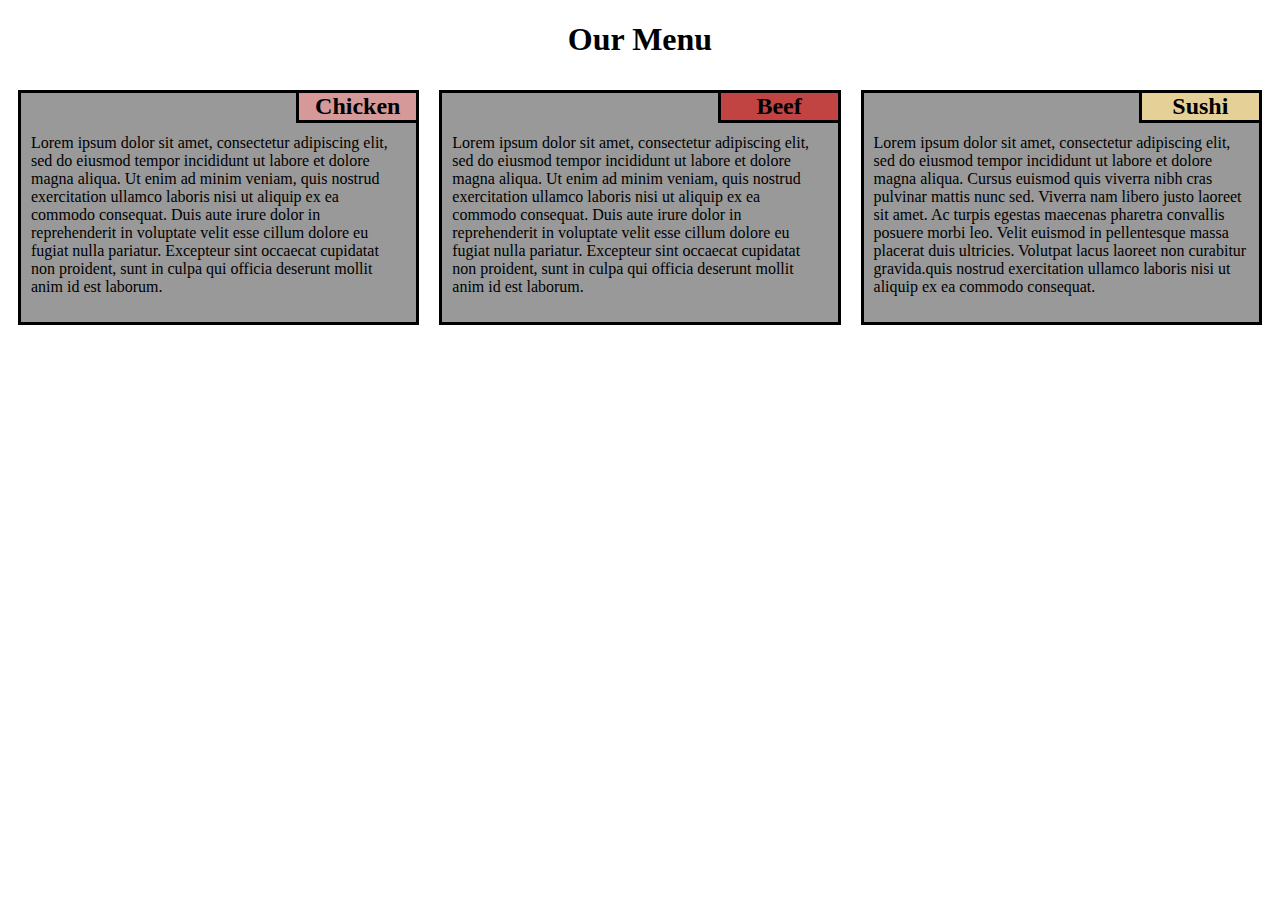
<file: module2-solution/index.html>
<!DOCTYPE html>
<html>
<head>
	<meta charset="utf-8">
	<meta name="viewport" content="width=device-width, initial-scale=1">
	<title>Module 2 Assignment solution</title>
	<link rel="stylesheet" href="css/style.css">
</head>
<body>
<h1>Our Menu</h1>
	<div class="row">
		<div class="col-lg-4 col-md-6 col-sm-12">
			<section class="chicken">
				<h2>Chicken</h2>
				<p>Lorem ipsum dolor sit amet, consectetur adipiscing elit, sed do eiusmod tempor incididunt ut labore et dolore magna aliqua. Ut enim ad minim veniam, quis nostrud exercitation ullamco laboris nisi ut aliquip ex ea commodo consequat. Duis aute irure dolor in reprehenderit in voluptate velit esse cillum dolore eu fugiat nulla pariatur. Excepteur sint occaecat cupidatat non proident, sunt in culpa qui officia deserunt mollit anim id est laborum.
				</p>
			</section>
		</div>
		<div class="col-lg-4 col-md-6 col-sm-12">
			<section class="beef">
				<h2>Beef</h2>
				<p>Lorem ipsum dolor sit amet, consectetur adipiscing elit, sed do eiusmod tempor incididunt ut labore et dolore magna aliqua. Ut enim ad minim veniam, quis nostrud exercitation ullamco laboris nisi ut aliquip ex ea commodo consequat. Duis aute irure dolor in reprehenderit in voluptate velit esse cillum dolore eu fugiat nulla pariatur. Excepteur sint occaecat cupidatat non proident, sunt in culpa qui officia deserunt mollit anim id est laborum.
				</p>
			</section>
		</div>
		<div class="col-lg-4 col-md-12 col-sm-12">
			<section class="sushi">
				<h2>Sushi</h2>
				<p>Lorem ipsum dolor sit amet, consectetur adipiscing elit, sed do eiusmod tempor incididunt ut labore et dolore magna aliqua. Cursus euismod quis viverra nibh cras pulvinar mattis nunc sed. Viverra nam libero justo laoreet sit amet. Ac turpis egestas maecenas pharetra convallis posuere morbi leo. Velit euismod in pellentesque massa placerat duis ultricies. Volutpat lacus laoreet non curabitur gravida.quis nostrud exercitation ullamco laboris nisi ut aliquip ex ea commodo consequat.
				</p>
			</section>
		</div>
	</div>
</body>
</html>
</file>
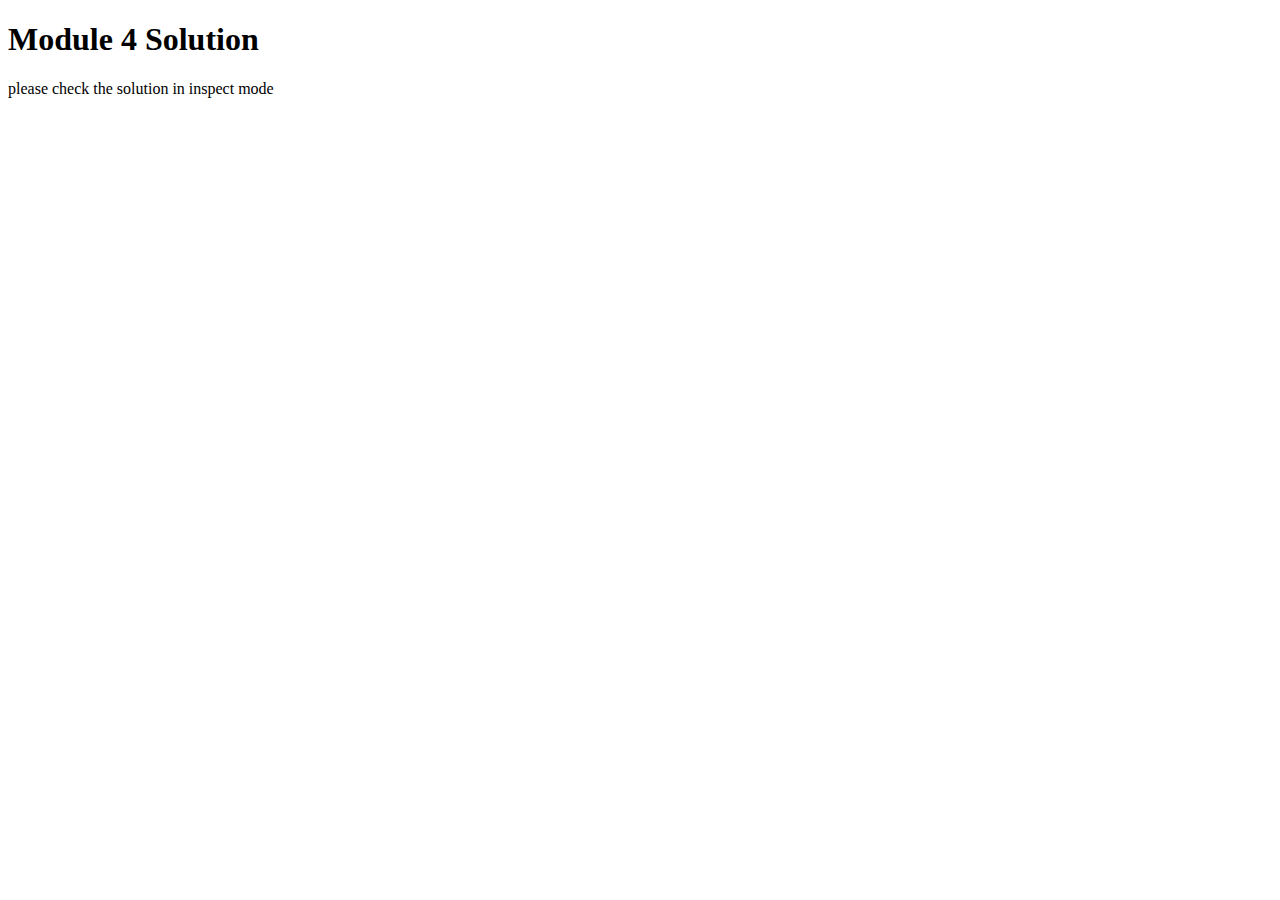
<file: module4-solution/index.html>
<!DOCTYPE html>
<html>
<head>
  <meta charset="utf-8">
  <title>Module 4 Solution</title>
  <script src="SpeakHello.js"></script>
  <script src="SpeakGoodBye.js"></script>
  <script src="script.js"></script>
</head>
<body>
  <h1>Module 4 Solution</h1>
  <p>please check the solution in inspect mode</p>
</body>
</html>
</file>
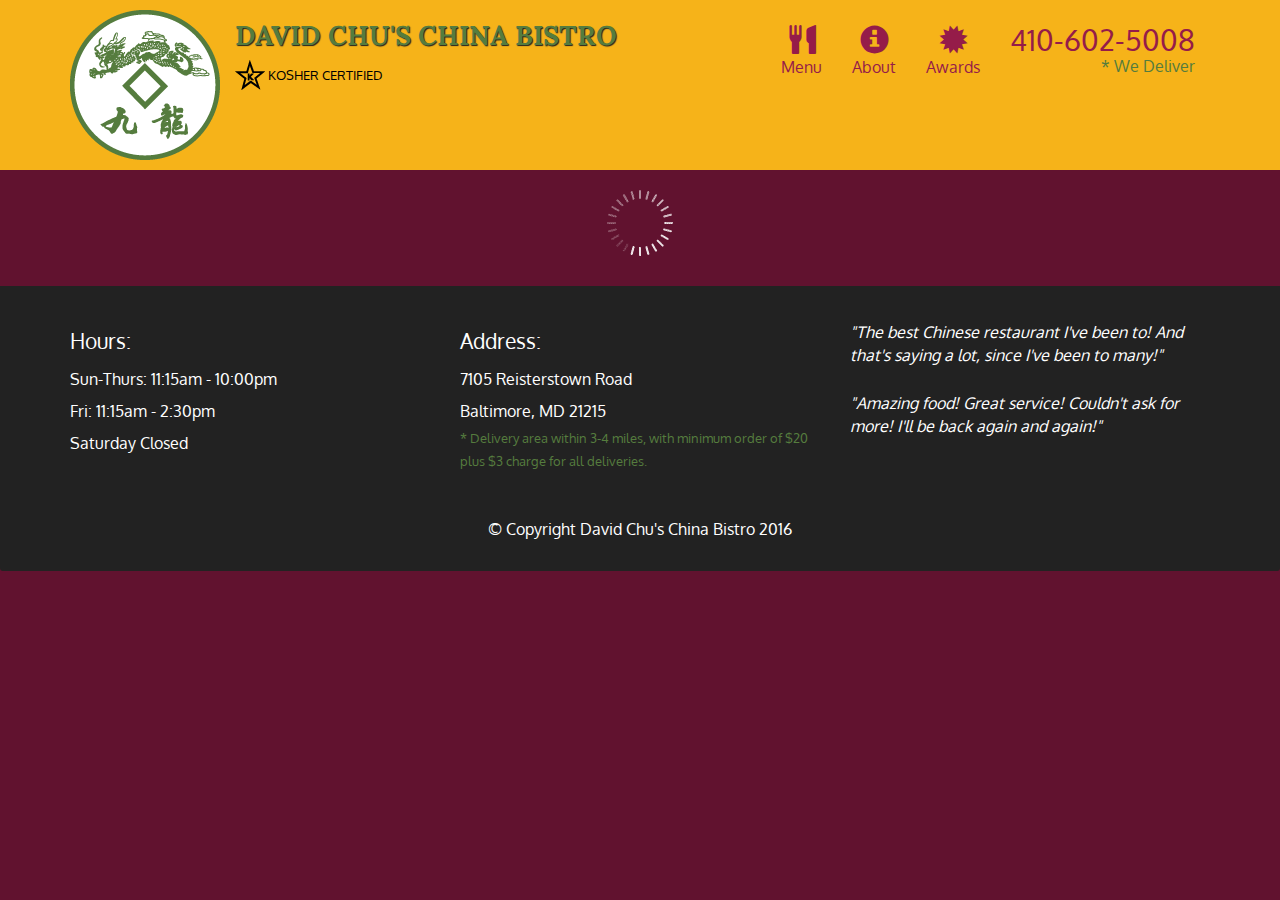
<file: module5-solution/index.html>
<!doctype html>
<html lang="en">
  <head>
    <meta charset="utf-8">
    <meta http-equiv="X-UA-Compatible" content="IE=edge">
    <meta name="viewport" content="width=device-width, initial-scale=1">
    <title>David Chu's China Bistro</title>
    <link rel="stylesheet" href="css/bootstrap.min.css">
    <link rel="stylesheet" href="css/styles.css">
    <link href='https://fonts.googleapis.com/css?family=Oxygen:400,300,700' rel='stylesheet' type='text/css'>
    <link href='https://fonts.googleapis.com/css?family=Lora' rel='stylesheet' type='text/css'>
  </head>
<body>
  <header>
    <nav id="header-nav" class="navbar navbar-default">
      <div class="container">
        <div class="navbar-header">
          <a href="index.html" class="pull-left visible-md visible-lg">
            <div id="logo-img" alt="Logo image"></div>
          </a>

          <div class="navbar-brand">
            <a href="index.html"><h1>David Chu's China Bistro</h1></a>
            <p>
              <img src="images/star-k-logo.png" alt="Kosher certification">
              <span>Kosher Certified</span>
            </p>
          </div>

          <button id="navbarToggle" type="button" class="navbar-toggle collapsed" data-toggle="collapse" data-target="#collapsable-nav" aria-expanded="false">
            <span class="sr-only">Toggle navigation</span>
            <span class="icon-bar"></span>
            <span class="icon-bar"></span>
            <span class="icon-bar"></span>
          </button>
        </div>
        
        <div id="collapsable-nav" class="collapse navbar-collapse">
           <ul id="nav-list" class="nav navbar-nav navbar-right">
            <li id="navHomeButton" class="visible-xs active">
              <a href="index.html">
                <span class="glyphicon glyphicon-home"></span> Home</a>
            </li>
            <li id="navMenuButton">
              <a href="#" onclick="$dc.loadMenuCategories();">
                <span class="glyphicon glyphicon-cutlery"></span><br class="hidden-xs"> Menu</a>
            </li>
            <li>
              <a href="#">
                <span class="glyphicon glyphicon-info-sign"></span><br class="hidden-xs"> About</a>
            </li>
            <li>
              <a href="#">
                <span class="glyphicon glyphicon-certificate"></span><br class="hidden-xs"> Awards</a>
            </li>
            <li id="phone" class="hidden-xs">
              <a href="tel:410-602-5008">
                <span>410-602-5008</span></a><div>* We Deliver</div>
            </li>
          </ul><!-- #nav-list -->
        </div><!-- .collapse .navbar-collapse -->
      </div><!-- .container -->
    </nav><!-- #header-nav -->
  </header>

  <div id="call-btn" class="visible-xs">
    <a class="btn" href="tel:410-602-5008">
    <span class="glyphicon glyphicon-earphone"></span>
    410-602-5008
    </a>
  </div>
  <div id="xs-deliver" class="text-center visible-xs">* We Deliver</div>

  <div id="main-content" class="container"></div>

  <footer class="panel-footer">
    <div class="container">
      <div class="row">
        <section id="hours" class="col-sm-4">
          <span>Hours:</span><br>
          Sun-Thurs: 11:15am - 10:00pm<br>
          Fri: 11:15am - 2:30pm<br>
          Saturday Closed
          <hr class="visible-xs">
        </section>
        <section id="address" class="col-sm-4">
          <span>Address:</span><br>
          7105 Reisterstown Road<br>
          Baltimore, MD 21215
          <p>* Delivery area within 3-4 miles, with minimum order of $20 plus $3 charge for all deliveries.</p>
          <hr class="visible-xs">
        </section>
        <section id="testimonials" class="col-sm-4">
          <p>"The best Chinese restaurant I've been to! And that's saying a lot, since I've been to many!"</p>
          <p>"Amazing food! Great service! Couldn't ask for more! I'll be back again and again!"</p>
        </section>
      </div>
      <div class="text-center">&copy; Copyright David Chu's China Bistro 2016</div>
    </div>
  </footer>

  <!-- jQuery (Bootstrap JS plugins depend on it) -->
  <script src="js/jquery-2.1.4.min.js"></script>
  <script src="js/bootstrap.min.js"></script>
  <script src="js/ajax-utils.js"></script>
  <script src="js/script.js"></script>
</body>
</html>
</file>
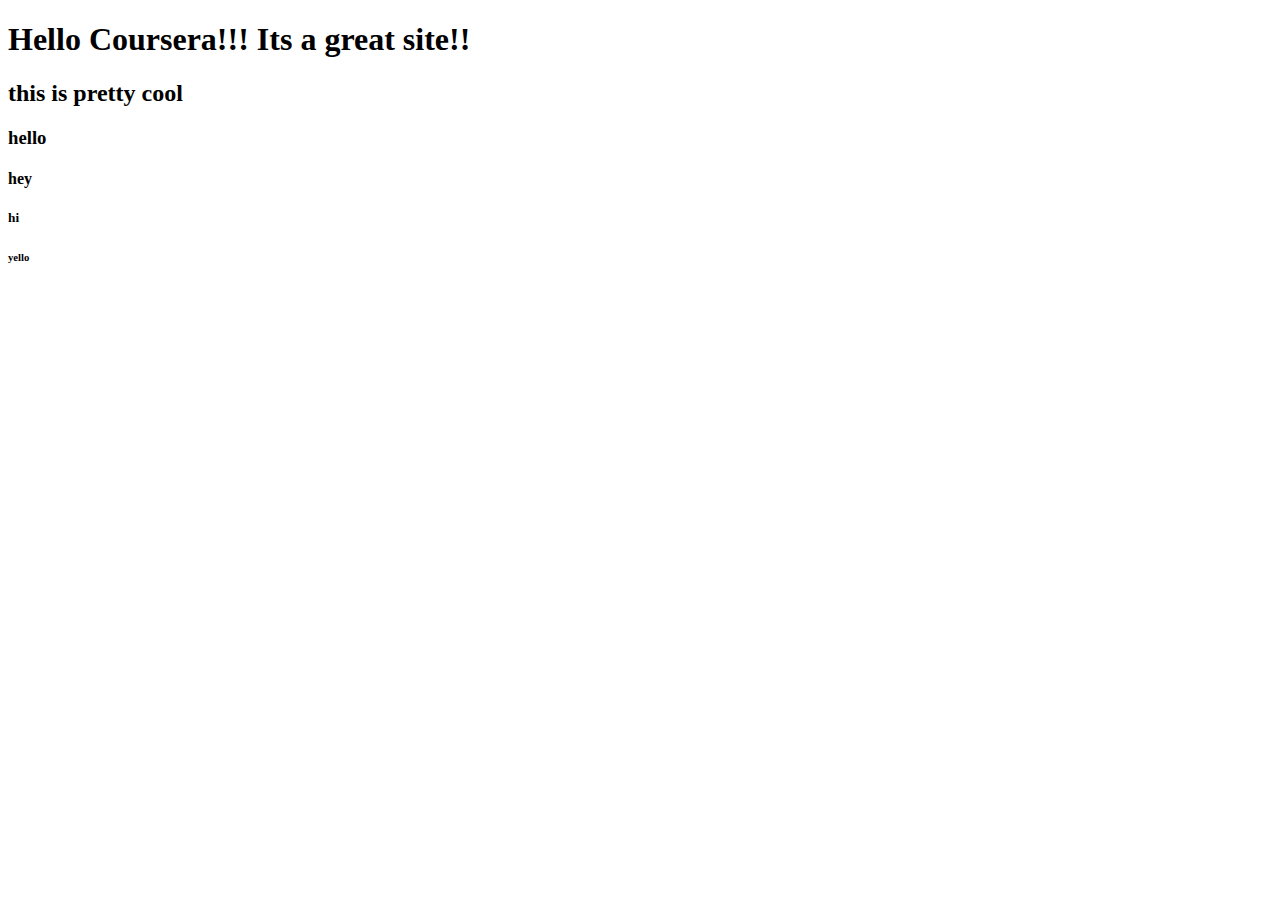
<file: site/index.html>
<!DOCTYPE html>
<html>
<head>
	<title>Hello Coursera</title>
</head>
<body>
<h1>Hello Coursera!!! Its a great site!!</h1>
<h2>this is pretty cool</h2>
<h3>hello</h3>
<h4>hey</h4>
<h5>hi</h5>
<h6>yello</h6>
</body>
</html>
</file>
<file: module2-solution/css/style.css>
* {
	box-sizing: border-box;
	font-family: tahoma;
}
h1	{
	text-align: center;
}
section	{
	border: 3px solid black;
	margin: 10px;
	background-color: #999999;
}
section>h2	{
	float: right;
	border-bottom: 3px solid black;
	border-left: 3px solid black;
	margin: 0;
	width: 120px;
	text-align: center;
	height: 30px;
}
section.chicken>h2 {
	background-color:  #d59999;
}
section.beef>h2 {
	background-color: #c14442;
}
section.sushi>h2 {
	background-color: #e5d198;
}
section>p {
	padding: 25px 10px 10px 10px
}
.row {
    width: 100%;
}
/* Desktop */

@media (min-width: 992px) {
    .col-lg-1, .col-lg-2, .col-lg-3, .col-lg-4, .col-lg-5, .col-lg-6, .col-lg-7, .col-lg-8, .col-lg-9, .col-lg-10, .col-lg-11, .col-lg-12 {
        float: left;
    }
    .col-lg-1 {
        width: 8.33%;
    }
    .col-lg-2 {
        width: 16.66%;
    }
    .col-lg-3 {
        width: 25%;
    }
    .col-lg-4 {
        width: 33.33%;
    }
    .col-lg-5 {
        width: 41.66%;
    }
    .col-lg-6 {
        width: 50%;
    }
    .col-lg-7 {
        width: 58.33%;
    }
    .col-lg-8 {
        width: 66.66%;
    }
    .col-lg-9 {
        width: 74.99%;
    }
    .col-lg-10 {
        width: 83.33%;
    }
    .col-lg-11 {
        width: 91.66%;
    }
    .col-lg-12 {
        width: 100%;
    }
}


/* Tablet */

@media (min-width: 768px) and (max-width: 991px) {
    .col-md-1, .col-md-2, .col-md-3, .col-md-4, .col-md-5, .col-md-6, .col-md-7, .col-md-8, .col-md-9, .col-md-10, .col-md-11, .col-md-12 {
        float: left;
    }
    .col-md-1 {
        width: 8.33%;
    }
    .col-md-2 {
        width: 16.66%;
    }
    .col-md-3 {
        width: 25%;
    }
    .col-md-4 {
        width: 33.33%;
    }
    .col-md-5 {
        width: 41.66%;
    }
    .col-md-6 {
        width: 50%;
    }
    .col-md-7 {
        width: 58.33%;
    }
    .col-md-8 {
        width: 66.66%;
    }
    .col-md-9 {
        width: 74.99%;
    }
    .col-md-10 {
        width: 83.33%;
    }
    .col-md-11 {
        width: 91.66%;
    }
    .col-md-12 {
        width: 100%;
    }
}


/* Mobile */

@media (max-width: 767px) {
    .col-sm-1, .col-sm-2, .col-sm-3, .col-sm-4, .col-sm-5, .col-sm-6, .col-sm-7, .col-sm-8, .col-sm-9, .col-sm-10, .col-sm-11, .col-sm-12 {
        float: left;
    }
    .col-sm-1 {
        width: 8.33%;
    }
    .col-sm-2 {
        width: 16.66%;
    }
    .col-sm-3 {
        width: 25%;
    }
    .col-sm-4 {
        width: 33.33%;
    }
    .col-sm-5 {
        width: 41.66%;
    }
    .col-sm-6 {
        width: 50%;
    }
    .col-sm-7 {
        width: 58.33%;
    }
    .col-sm-8 {
        width: 66.66%;
    }
    .col-sm-9 {
        width: 74.99%;
    }
    .col-sm-10 {
        width: 83.33%;
    }
    .col-sm-11 {
        width: 91.66%;
    }
    .col-sm-12 {
        width: 100%;
    }
}
</file>
<file: module5-solution/css/styles.css>
body {
  font-size: 16px;
  color: #fff;
  background-color: #61122f;
  font-family: 'Oxygen', sans-serif;
}

/** HEADER **/
#header-nav {
  background-color: #f6b319;
  border-radius: 0;
  border: 0;
}

#logo-img {
  background: url('../images/restaurant-logo_large.png') no-repeat;
  width: 150px;
  height: 150px;
  margin: 10px 15px 10px 0;
}

.navbar-brand {
  padding-top: 25px;
}
.navbar-brand h1 { /* Restaurant name */
  font-family: 'Lora', serif;
  color: #557c3e;
  font-size: 1.5em;
  text-transform: uppercase;
  font-weight: bold;
  text-shadow: 1px 1px 1px #222;
  margin-top: 0;
  margin-bottom: 0;
  line-height: .75;
}
.navbar-brand a:hover, .navbar-brand a:focus {
  text-decoration: none;
}
.navbar-brand p { /* Kosher cert */
  color: #000;
  text-transform: uppercase;
  font-size: .7em;
  margin-top: 15px;
}
.navbar-brand p span { /* Star-K */
  vertical-align: middle;
}

#nav-list {
  margin-top: 10px;
}
#nav-list a {
  color: #951C49;
  text-align: center;
}
#nav-list a:hover {
  background: #E7E7E7;
}
#nav-list a span {
  font-size: 1.8em;
}

#phone {
  margin-top: 5px;
}
#phone a { /* Phone number */
  text-align: right;
  padding-bottom: 0;
}
#phone div { /* We Deliver */
  color: #557c3e;
  text-align: right;
  padding-right: 15px;
}

.navbar-header button.navbar-toggle, .navbar-header .icon-bar {
  border: 1px solid #61122f;
}
.navbar-header button.navbar-toggle {
  clear: both;
  margin-top: -30px;
}
/* END HEADER */

/* FOOTER */
.panel-footer {
  margin-top: 30px;
  padding-top: 35px;
  padding-bottom: 30px;
  background-color: #222;
  border-top: 0;
}
.panel-footer div.row {
  margin-bottom: 35px;
}
#hours, #address {
  line-height: 2;
}
#hours > span, #address > span {
  font-size: 1.3em;
}
#address p {
  color: #557c3e;
  font-size: .8em;
  line-height: 1.8;
}
#testimonials {
  font-style: italic;
}
#testimonials p:nth-child(2) {
  margin-top: 25px;
}
/* END FOOTER */



/* HOME PAGE */
.container .jumbotron {
  box-shadow: 0 0 50px #3F0C1F;
  border: 2px solid #3F0C1F;
}

#menu-tile, #specials-tile, #map-tile {
  height: 250px;
  width: 100%;
  margin-bottom: 15px;
  position: relative;
  border: 2px solid #3F0C1F;
  overflow: hidden;
}
#menu-tile:hover, #specials-tile:hover, #map-tile:hover {
  box-shadow: 0 1px 5px 1px #cccccc;
}
#menu-tile {
  background: url('../images/menu-tile.jpg') no-repeat;
  background-position: center;
}
#specials-tile {
  background: url('../images/specials-tile.jpg') no-repeat;
  background-position: center;
}
#menu-tile span, #specials-tile span, #map-tile span {
  position: absolute;
  bottom: 0;
  right: 0;
  width: 100%;
  text-align: center;
  font-size: 1.6em;
  text-transform: uppercase;
  background-color: #000;
  color: #fff;
  opacity: .8;
}
/* END HOME PAGE */

/* MENU CATEGORIES PAGE */
.category-tile { 
  position: relative;
  border: 2px solid #3F0C1F;
  overflow: hidden;
  width: 200px;
  height: 200px;
  margin: 0 auto 15px;
}
.category-tile span {
  position: absolute;
  bottom: 0;
  right: 0;
  width: 100%;
  text-align: center;
  font-size: 1.2em;
  text-transform: uppercase;
  background-color: #000;
  color: #fff;
  opacity: .8;
}
.category-tile:hover {
  box-shadow: 0 1px 5px 1px #cccccc;
}

#menu-categories-title + div {
  margin-bottom: 50px;
}
/* END MENU CATEGORIES PAGE */

/* SINGLE CATEGORY PAGE */
.menu-item-tile {
  margin-bottom: 25px;
}
.menu-item-tile hr {
  width: 80%;
}
.menu-item-tile .menu-item-price {
  font-size: 1.1em;
  text-align: right;
  margin-top: -15px;
  margin-right: -15px;
}
.menu-item-tile .menu-item-price span {
  font-size: .6em;
}
.menu-item-photo {
  position: relative;
  border: 2px solid #3F0C1F; 
  overflow: hidden;
  padding: 0;
  margin-right: -15px;
  margin-left: auto;
  margin-bottom: 20px;
  max-width: 250px;
}
.menu-item-photo div {
  position: absolute;
  bottom: 0;
  right: 0;
  width: 80px;
  background-color: #557c3e;
  text-align: center;
}
.menu-item-description {
  padding-right: 30px;
}
h3.menu-item-title {
  margin: 0 0 10px;
}
.menu-item-details {
  font-size: .9em;
  font-style: italic;
}
/* END SINGLE CATEGORY PAGE */


/********** Large devices only **********/
@media (min-width: 1200px) {
  .container .jumbotron {
    background: url('../images/jumbotron_1200.jpg') no-repeat;
    height: 675px;
  }
}

/********** Medium devices only **********/
@media (min-width: 992px) and (max-width: 1199px) {
  /* Header */
  #logo-img {
    background: url('../images/restaurant-logo_medium.png') no-repeat;
    width: 100px;
    height: 100px;
    margin: 5px 5px 5px 0;
  }
  /* End Header */

  /* Home Page */
  .container .jumbotron {
    background: url('../images/jumbotron_992.jpg') no-repeat;
    height: 558px;
  }
  /* End Home Page */
}

/********** Small devices only **********/
@media (min-width: 768px) and (max-width: 991px) {
  /* Home Page */
  .container .jumbotron {
    background: url('../images/jumbotron_768.jpg') no-repeat;
    height: 432px;
  }
  /* End Home Page */
}

/********** Extra small devices only **********/
@media (max-width: 767px) {
  /* Header */
  .navbar-brand {
    padding-top: 10px;
    height: 80px;
  }
  .navbar-brand h1 { /* Restaurant name */
    padding-top: 10px;
    font-size: 5vw; /* 1vw = 1% of viewport width */
  }
  .navbar-brand p { /* Kosher cert */
    font-size: .6em;
    margin-top: 12px;
  }
  .navbar-brand p img { /* Star-K */
    height: 20px;
  }

  #collapsable-nav a { /* Collapsed nav menu text */
    font-size: 1.2em;
  }
  #collapsable-nav a span { /* Collapsed nav menu glyph */
    font-size: 1em;
    margin-right: 5px;
  }

  #call-btn > a {
    font-size: 1.5em;
    display: block;
    margin: 0 20px;
    padding: 10px;
    border: 2px solid #fff;
    background-color: #f6b319;
    color: #951c49;
  }
  #xs-deliver {
    margin-top: 5px;
    font-size: .7em;
    letter-spacing: .1em;
    text-transform: uppercase;
  }
  /* End Header */

  /* Footer */
  .panel-footer section {
    margin-bottom: 30px;
    text-align: center;
  }
  .panel-footer section:nth-child(3) {
    margin-bottom: 0; /* margin already exists on the whole row */
  }
  .panel-footer section hr {
    width: 50%;
  }
  /* End Footer */

  /* Home Page */
  .container .jumbotron {
    margin-top: 30px;
    padding: 0;
  }
  #menu-tile, #specials-tile {
    width: 360px;
    margin: 0 auto 15px;
  }

  .menu-item-photo {
    margin-right: auto;
  }
  .menu-item-tile .menu-item-price {
    text-align: center;
  }
  .menu-item-description {
    text-align: center;;
  }
}


/********** Super extra small devices Only :-) (e.g., iPhone 4) **********/
@media (max-width: 479px) {
  /* Header */
  .navbar-brand h1 { /* Restaurant name */
    padding-top: 5px;
    font-size: 6vw;
  }
  /* End Header */
  
  /* Home page */
  #menu-tile, #specials-tile {
    width: 280px;
    margin: 0 auto 15px;
  }

  .col-xxs-12 {
    position: relative;
    min-height: 1px;
    padding-right: 15px;
    padding-left: 15px;
    float: left;
    width: 100%;
  }
}
</file>
